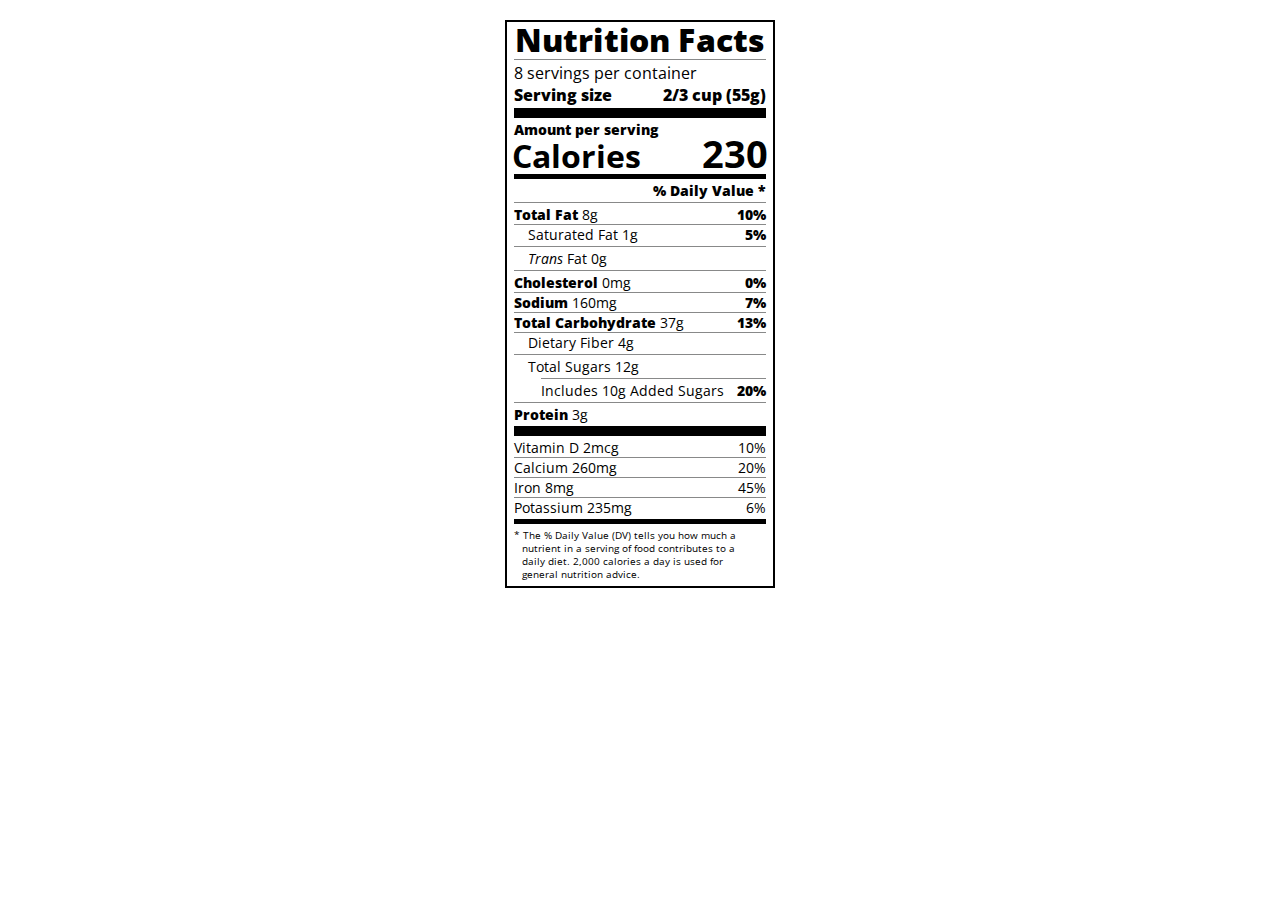
<file: index.html>
<!DOCTYPE html>
<html lang="en">

<head>
  <meta charset="UTF-8">
  <title>Nutrition Label</title>
  <link href="https://fonts.googleapis.com/css?family=Open+Sans:400,700,800" rel="stylesheet">
  <link href="style.css" rel="stylesheet">
</head>

<body>
  <div class="label">
    <header>
      <h1 class="bold">Nutrition Facts</h1>
      <div class="divider"></div>
      <p>8 servings per container</p>
      <p class="bold">Serving size <span>2/3 cup (55g)</span></p>
    </header>
    <div class="divider large"></div>
    <div class="calories-info">
      <div class="left-container">
        <h2 class="bold small-text">Amount per serving</h2>
        <p>Calories</p>
      </div>
      <span>230</span>
    </div>
    <div class="divider medium"></div>
    <div class="daily-value small-text">
      <p class="bold right no-divider">% Daily Value *</p>
      <div class="divider"></div>
      <p><span><span class="bold">Total Fat</span> 8g</span> <span class="bold">10%</span></p>
      <p class="indent no-divider">Saturated Fat 1g <span class="bold">5%</span></p>
      <div class="divider"></div>
      <p class="indent no-divider"><span><i>Trans</i> Fat 0g</span></p>
      <div class="divider"></div>
      <p><span><span class="bold">Cholesterol</span> 0mg</span> <span class="bold">0%</span></p>
      <p><span><span class="bold">Sodium</span> 160mg</span> <span class="bold">7%</span></p>
      <p><span><span class="bold">Total Carbohydrate</span> 37g</span> <span class="bold">13%</span></p>
      <p class="indent no-divider">Dietary Fiber 4g</p>
      <div class="divider"></div>
      <p class="indent no-divider">Total Sugars 12g</p>
      <div class="divider double-indent"></div>
      <p class="double-indent no-divider">Includes 10g Added Sugars <span class="bold">20%</span></p>
      <div class="divider"></div>
      <p class="no-divider"><span><span class="bold">Protein</span> 3g</span></p>
      <div class="divider large"></div>
      <p>Vitamin D 2mcg <span>10%</span></p>
      <p>Calcium 260mg <span>20%</span></p>
      <p>Iron 8mg <span>45%</span></p>
      <p class="no-divider">Potassium 235mg <span>6%</span></p>
    </div>
    <div class="divider medium"></div>
    <p class="note">* The % Daily Value (DV) tells you how much a nutrient in a serving of food contributes to a daily
      diet. 2,000 calories a day is used for general nutrition advice.</p>
  </div>
</body>
</html>
</file>
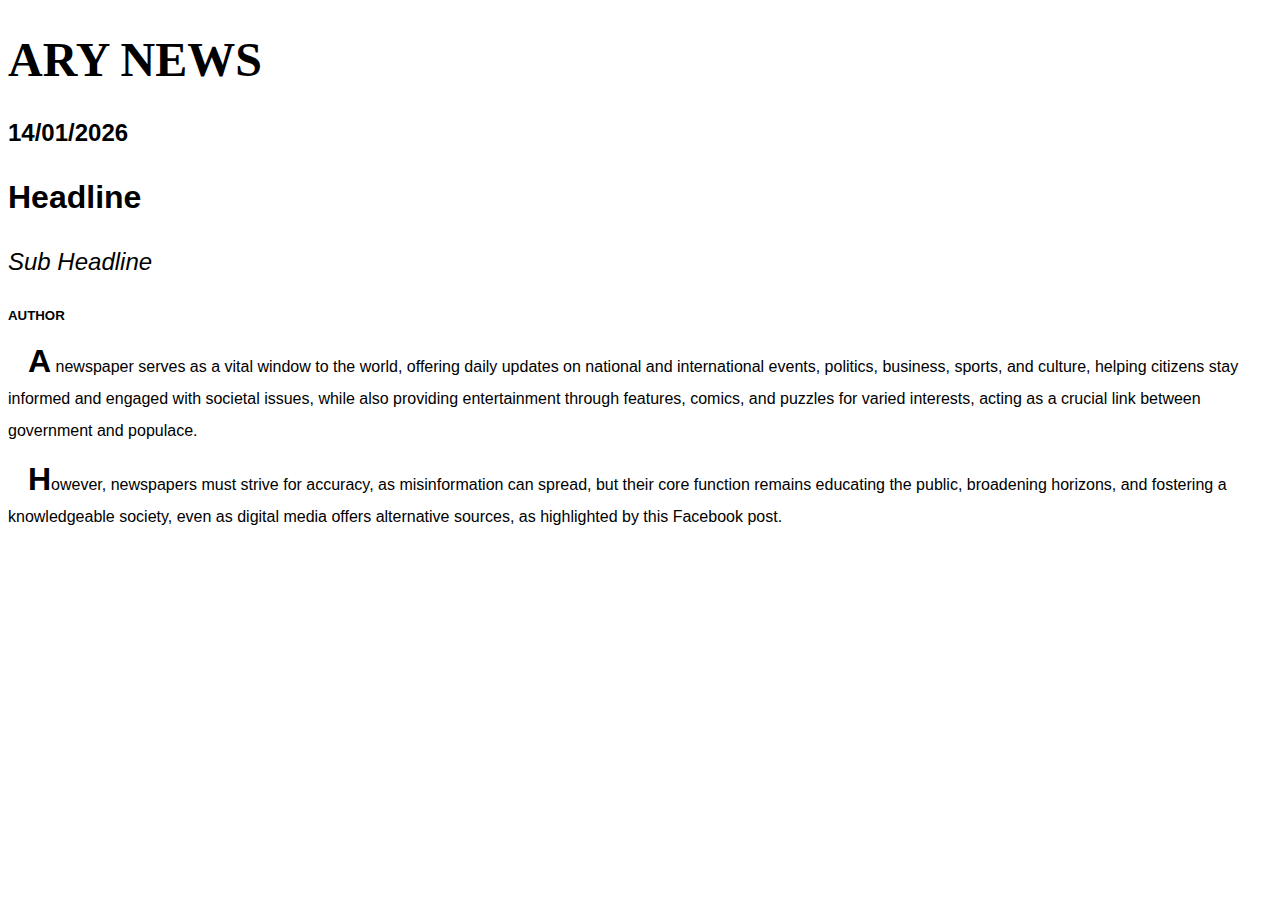
<file: CSS/1.News Article/index.html>
<!DOCTYPE html>
<html lang="en">
  <head>
    <meta charset="utf-8">
    <meta name="viewport" content="width=device-width, initial-scale=1.0">
    <title>Newspaper Article</title>
    <link rel='stylesheet' href='styles.css' />
  </head>
  <body>
    <div class='newspaper'>
      <h1 class='name'>ARY News</h1>
      <h2 class='date'>14/01/2026</h2>
      <h3 class='headline'>Headline</h3>
      <h4 class='sub-headline'>Sub Headline</h4>
      <h5 class='author'>Author</h5>
      <p class='text'>A newspaper serves as a vital window to the world, offering daily updates on national and international events, politics, business, sports, and culture, helping citizens stay informed and engaged with societal issues, while also providing entertainment through features, comics, and puzzles for varied interests, acting as a crucial link between government and populace.</p>
      <p class='text'>
        However, newspapers must strive for accuracy, as misinformation can spread, but their core function remains educating the public, broadening horizons, and fostering a knowledgeable society, even as digital media offers alternative sources, as highlighted by this Facebook post. 
      </p>
    </div>
  </body>
</html>
</file>
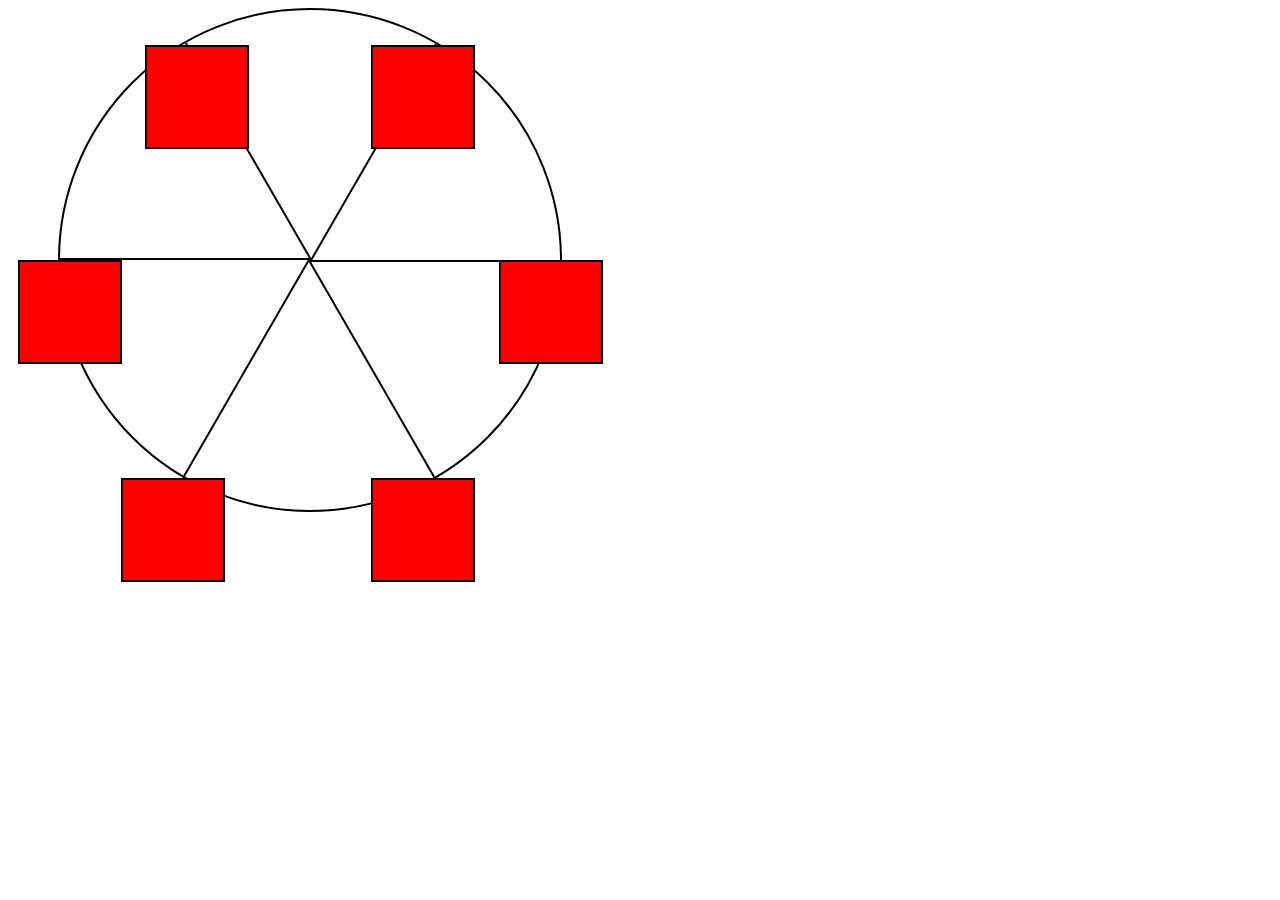
<file: CSS/13.Wheel/index.html>
<!DOCTYPE html>
<html lang="en">
  <head>
    <meta charset="UTF-8">
    <title>Ferris Wheel</title>
    <link rel="stylesheet" href="./styles.css">
  </head>
  <body>
    <div class="wheel">
      <span class="line"></span>
      <span class="line"></span>
      <span class="line"></span>
      <span class="line"></span>
      <span class="line"></span>
      <span class="line"></span>

      <div class="cabin"></div>
      <div class="cabin"></div>
      <div class="cabin"></div>
      <div class="cabin"></div>
      <div class="cabin"></div>
      <div class="cabin"></div>
    </div>
  </body>
</html>
</file>
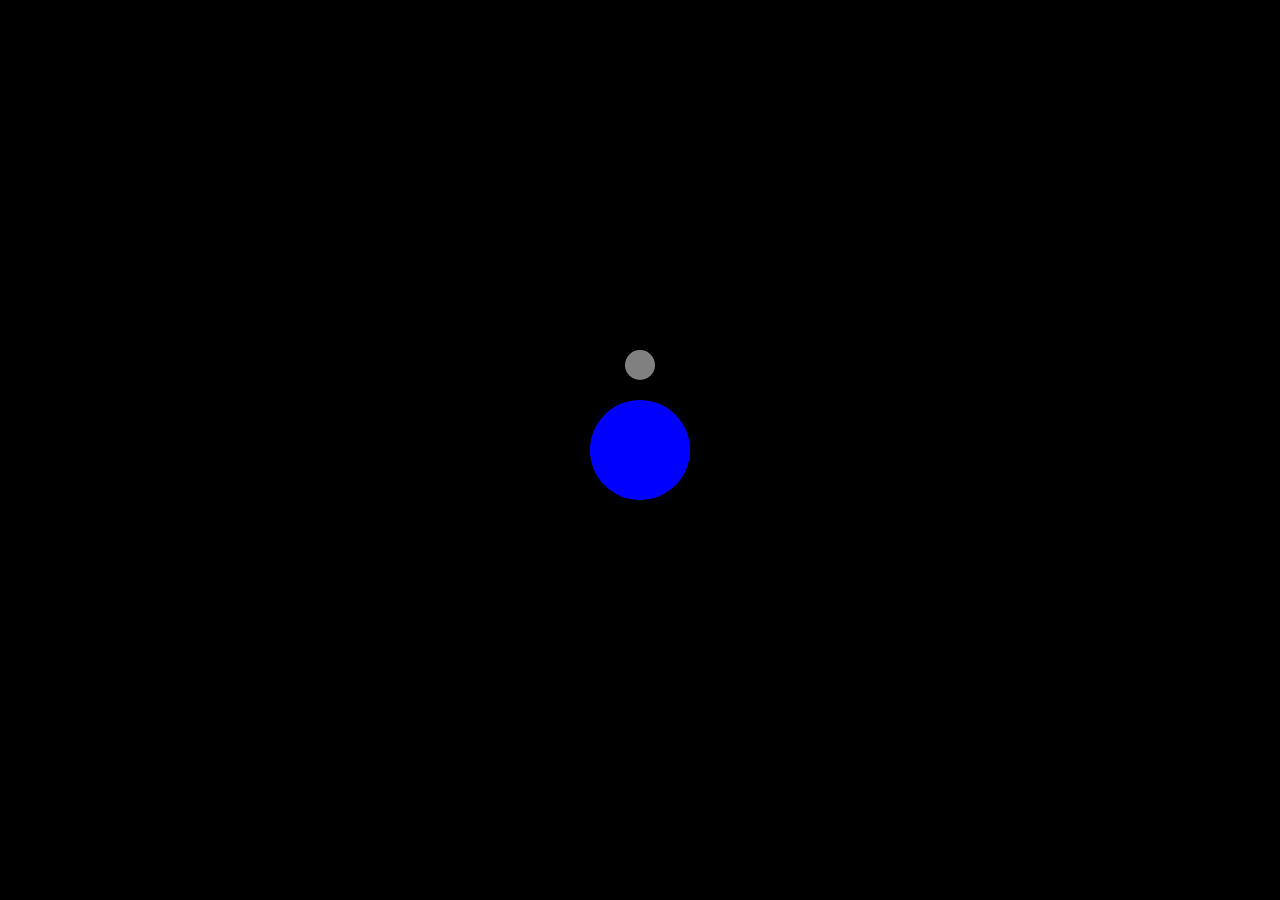
<file: CSS/14.Moon Orbit/index.html>
<!DOCTYPE html>
<html lang="en">

<head>
    <meta charset="utf-8">
    <title>Moon Orbit</title>
</head>
<link rel='stylesheet' href='styles.css' />


<body>
<div class='space'>
    <div class='earth'></div>
    <div class='orbit'>
        <div class='moon'></div>
    </div>
</div>
</body>

</html>
</file>
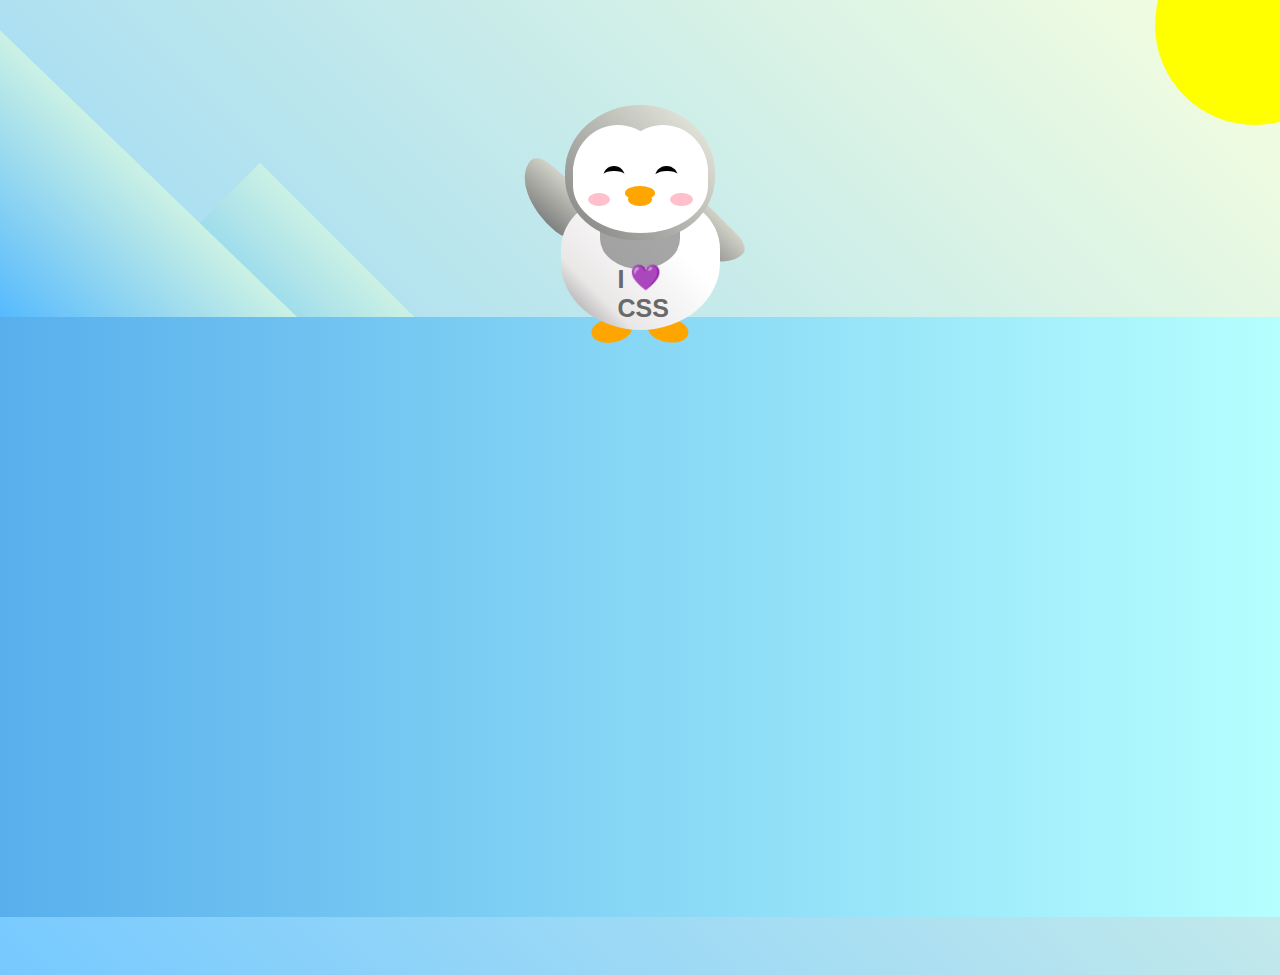
<file: CSS/15.Flappy Penguin/index.html>
<!DOCTYPE html>
<html lang="en">
  <head>
    <meta charset="UTF-8" />
    <link rel="stylesheet" href="./styles.css" />
    <title>Penguin</title>
    <meta name="viewport" content="width=device-width, initial-scale=1.0" />
  </head>

  <body>
    <div class="left-mountain"></div>
    <div class="back-mountain"></div>
    <div class="sun"></div>
    <div class="penguin">
      <div class="penguin-head">
        <div class="face left"></div>
        <div class="face right"></div>
        <div class="chin"></div>
        <div class="eye left">
          <div class="eye-lid"></div>
        </div>
        <div class="eye right">
          <div class="eye-lid"></div>
        </div>
        <div class="blush left"></div>
        <div class="blush right"></div>
        <div class="beak top"></div>
        <div class="beak bottom"></div>
      </div>
      <div class="shirt">
        <div>💜</div>
        <p>I CSS</p>
      </div> 
      <div class="penguin-body">
        <div class="arm left"></div>
        <div class="arm right"></div>
        <div class="foot left"></div>
        <div class="foot right"></div>
      </div>
    </div>

    <div class="ground"></div>
  </body>
</html>
</file>
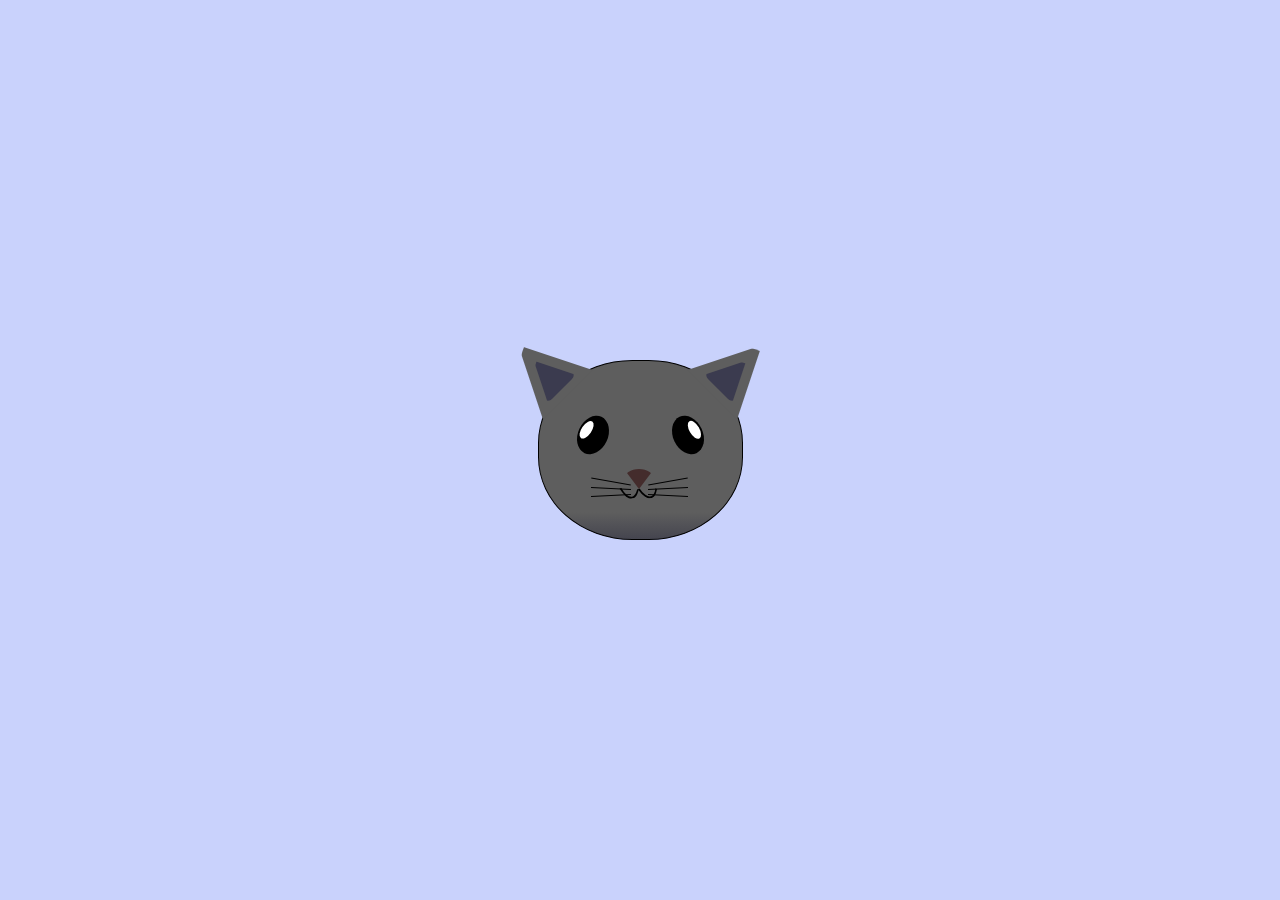
<file: CSS/4.Cat Paintaing/index.html>
<!DOCTYPE html>
<html lang="en">
<head>
    <meta charset="UTF-8">
    <title>fCC Cat Painting</title>
    <link rel="stylesheet" href="./styles.css">
</head>
<body>
    <main>
      <div class="cat-head">
        <div class="cat-ears">
          <div class="cat-left-ear">
            <div class="cat-left-inner-ear"></div>
          </div>
          <div class="cat-right-ear">
            <div class="cat-right-inner-ear"></div>
          </div>
        </div>

        <div class="cat-eyes">
          <div class="cat-left-eye">
            <div class="cat-left-inner-eye"></div>
          </div>
          <div class="cat-right-eye">
            <div class="cat-right-inner-eye"></div>
          </div>
        </div>
        
        <div class="cat-nose"></div>

        <div class="cat-mouth">
          <div class="cat-mouth-line-left"></div>
          <div class="cat-mouth-line-right"></div>
        </div>

        <div class="cat-whiskers">
          <div class="cat-whiskers-left">
            <div class="cat-whisker-left-top"></div>
            <div class="cat-whisker-left-middle"></div>
            <div class="cat-whisker-left-bottom"></div>
          </div>
          <div class="cat-whiskers-right">
            <div class="cat-whisker-right-top"></div>
            <div class="cat-whisker-right-middle"></div>
            <div class="cat-whisker-right-bottom"></div>
          </div>
        </div>

      </div>
    </main>
</body>
</html>
</file>
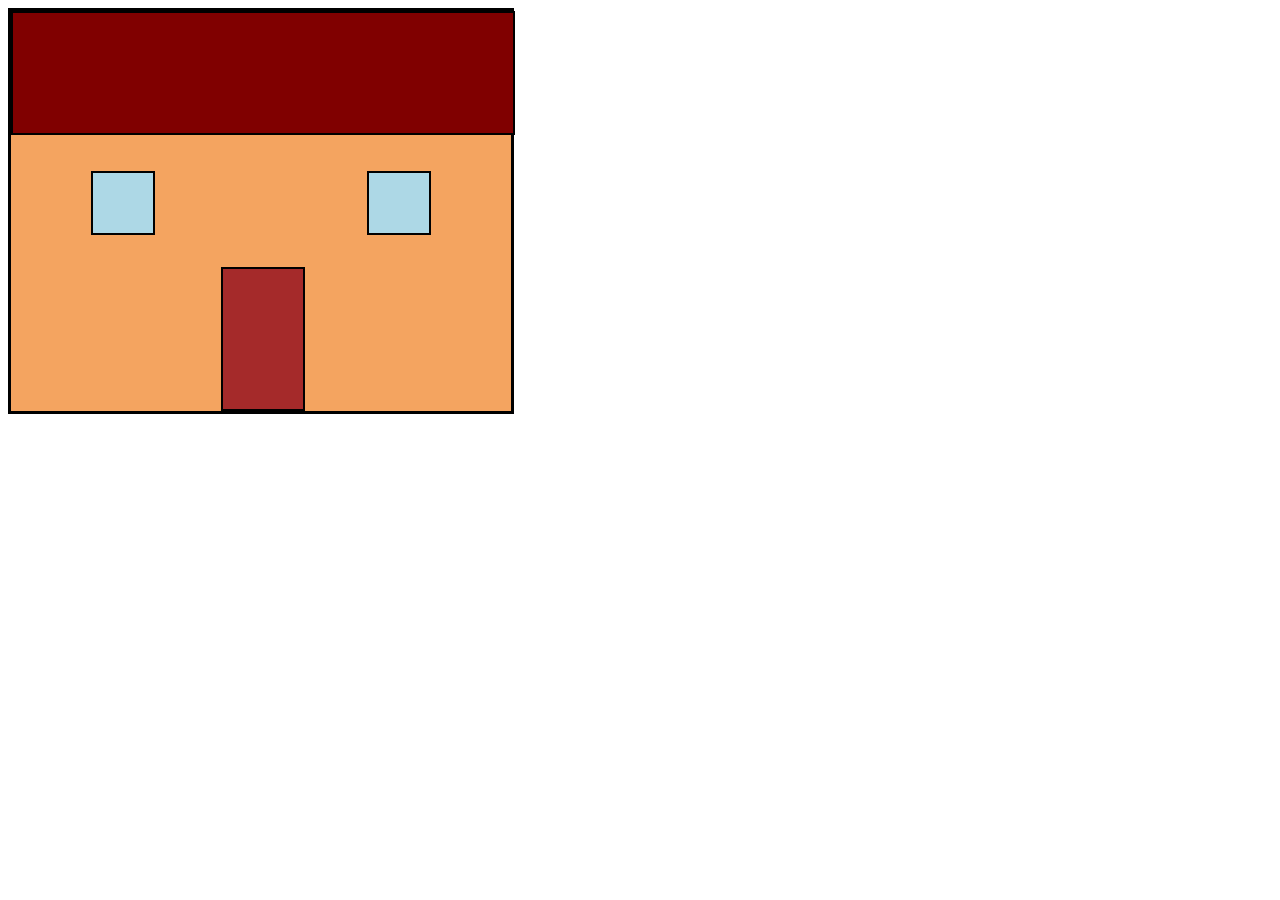
<file: CSS/5.House/index.html>
<!DOCTYPE html>
<html lang="en">
<head>
    <meta charset="utf-8">
    <meta name="viewport" content="width=device-width, initial-scale=1.0">
    <link rel='stylesheet' href='styles.css' />
    <title>House Painting</title>
</head>
<body>
<div id='house'>
    <div id='chimney'></div>
    <div id='roof'></div>
    <div id='window-1'></div>
    <div id='window-2'></div>
    <div id='door'></div>
</div>
</body>
</html>
</file>
<file: style.css>
* {
  box-sizing: border-box;
}

html {
  font-size: 16px;
}

body {
  font-family: 'Open Sans', sans-serif;
}

.label {
  border: 2px solid black;
  width: 270px;
  margin: 20px auto;
  padding: 0 7px;
}

header h1 {
  text-align: center;
  margin: -4px 0;
  letter-spacing: 0.15px
}

p {
  margin: 0;
  display: flex;
  justify-content: space-between;
}

.divider {
  border-bottom: 1px solid #888989;
  margin: 2px 0;
}

.bold {
  font-weight: 800;
}

.large {
  height: 10px;
}

.large, .medium {
  background-color: black;
  border: 0;
}

.medium {
  height: 5px;
}

.small-text {
  font-size: 0.85rem;
}


.calories-info {
  display: flex;
  justify-content: space-between;
  align-items: flex-end;
}

.calories-info h2 {
  margin: 0;
}

.left-container p {
  margin: -5px -2px;
  font-size: 2em;
  font-weight: 700;
}

.calories-info span {
  margin: -7px -2px;
  font-size: 2.4em;
  font-weight: 700;
}

.right {
  justify-content: flex-end;
}

.indent {
  margin-left: 1em;
}

.double-indent {
  margin-left: 2em;
}

.daily-value p:not(.no-divider) {
  border-bottom: 1px solid #888989;
}

.note {
  font-size: 0.6rem;
  margin: 5px 0;
  padding:0px 8px;
  text-indent:-8px;

}
</file>
<file: CSS/1.News Article/styles.css>
html{
  font-size:24px;
}
.newspaper{
  font-size:16px;
  font-family:"Open Sans",sans-serif;
}
.name{
  font-size:2rem;
  font-family:"Times New Roman",serif;
}
.name,.author{
  text-transform:uppercase;
}
.headline{
  font-size:2em;
  font-weight:bold;

}
.sub-headline{
  font-weight:100;
  font-size:1.5em;
  font-style:italic;
}
.author{
  font-weight:bold;

}
.text{
  text-indent:20px;
  line-height:2em;

}
.text::first-letter{
  font-weight:bold;
  font-size:2em;
}
</file>
<file: CSS/13.Wheel/styles.css>
.wheel {
  border: 2px solid black;
  border-radius: 50%;
  margin-left: 50px;
  position: absolute;
  height: 55vw;
  width: 55vw;
  max-width: 500px;
  max-height: 500px;
  animation-name: wheel;
  animation-duration: 10s;
  animation-iteration-count: infinite;
  animation-timing-function: linear;
}

.line {
  background-color: black;
  width: 50%;
  height: 2px;
  position: absolute;
  top: 50%;
  left: 50%;
  transform-origin: 0% 0%;
}

.line:nth-of-type(2) {
  transform: rotate(60deg);
}
.line:nth-of-type(3) {
  transform: rotate(120deg);
}
.line:nth-of-type(4) {
  transform: rotate(180deg);
}
.line:nth-of-type(5) {
  transform: rotate(240deg);
}
.line:nth-of-type(6) {
  transform: rotate(300deg);
}

.cabin {
  background-color: red;
  width: 20%;
  height: 20%;
  position: absolute;
  border: 2px solid;
  transform-origin: 50% 0%;
  animation: cabins 10s ease-in-out infinite;
}

.cabin:nth-of-type(1) {
  right: -8.5%;
  top: 50%;
}
.cabin:nth-of-type(2) {
  right: 17%;
  top: 93.5%;
}
.cabin:nth-of-type(3) {
  right: 67%;
  top: 93.5%;
}
.cabin:nth-of-type(4) {
  left: -8.5%;
  top: 50%;
}
.cabin:nth-of-type(5) {
  left: 17%;
  top: 7%;
}
.cabin:nth-of-type(6) {
  right: 17%;
  top: 7%;
}

@keyframes wheel {
   0% {
     transform: rotate(0deg);
   }
   100% {
     transform: rotate(360deg);
   }
}

@keyframes cabins {
  0% {
    transform: rotate(0deg);
  }
  25% {
    background-color: yellow;
  }

  50% {
    background-color: purple;
  }
  75%{
    background-color:yellow;
  }
  100% {
    transform: rotate(-360deg);
  }
}
</file>
<file: CSS/14.Moon Orbit/styles.css>
body {
      height: 100vh;
      margin: 0;
      display: flex;
      justify-content: center;
      align-items: center;
      background-color:black;
    }

    .space {
      width: 200px;
      height: 200px;
      position: relative;
    }

    .earth {
      width: 100px;
      height: 100px;
      position: absolute;
      top: 50%;
      left: 50%;
      transform: translate(-50%, -50%);
      background-color: blue;
      border-radius: 50%;
    }

    .orbit {
      width: 200px;
      height: 200px;
      position: absolute;
      top: 50%;
      left: 50%;
      transform: translate(-50%, -50%);
      animation: orbit 5s linear infinite;
    }

    .moon {
      width: 30px;
      height: 30px;
      position: absolute;
      top: 0;
      left: 50%;
      transform: translateX(-50%);
      background-color: gray;
      border-radius: 50%;
    }

    @keyframes orbit {
      0% {
        transform: rotate(0deg) translate(-50%, -50%);
      }
      100% {
        transform: rotate(360deg) translate(-50%, -50%);
      }
    }
</file>
<file: CSS/15.Flappy Penguin/styles.css>
:root {
  --penguin-face: white;
  --penguin-picorna: orange;
  --penguin-skin: gray;
}

body {
  background: linear-gradient(45deg, rgb(118, 201, 255), rgb(247, 255, 222));
  margin: 0;
  padding: 0;
  width: 100%;
  height: 100vh;
  overflow: hidden;
}

.left-mountain {
  width: 300px;
  height: 300px;
  background: linear-gradient(rgb(203, 241, 228), rgb(80, 183, 255));
  position: absolute;
  transform: skew(0deg, 44deg);
  z-index: 2;
  margin-top: 100px;
}

.back-mountain {
  width: 300px;
  height: 300px;
  background: linear-gradient(rgb(203, 241, 228), rgb(47, 170, 255));
  position: absolute;
  z-index: 1;
  transform: rotate(45deg);
  left: 110px;
  top: 225px;
}

.sun {
  width: 200px;
  height: 200px;
  background-color: yellow;
  position: absolute;
  border-radius: 50%;
  top: -75px;
  right: -75px;
}

.penguin {
  width: 300px;
  height: 300px;
  margin: auto;
  margin-top: 75px;
  z-index: 4;
  position: relative;
  transition: transform 1s ease-in-out 0ms;
}

.penguin * {
  position: absolute;
}

.penguin:active {
  transform: scale(1.5);
  cursor: not-allowed;
}

.penguin-head {
  width: 50%;
  height: 45%;
  background: linear-gradient(
    45deg,
    var(--penguin-skin),
    rgb(239, 240, 228)
  );
  border-radius: 70% 70% 65% 65%;
  top: 10%;
  left: 25%;
  z-index: 1;
}

.face {
  width: 60%;
  height: 70%;
  background-color: var(--penguin-face);
  border-radius: 70% 70% 60% 60%;
  top: 15%;
}

.face.left {
  left: 5%;
}

.face.right {
  right: 5%;
}

.chin {
  width: 90%;
  height: 70%;
  background-color: var(--penguin-face);
  top: 25%;
  left: 5%;
  border-radius: 70% 70% 100% 100%;
}

.eye {
  width: 15%;
  height: 17%;
  background-color: black;
  top: 45%;
  border-radius: 50%;
}

.eye.left {
  left: 25%;
}

.eye.right {
  right: 25%;
}

.eye-lid {
  width: 150%;
  height: 100%;
  background-color: var(--penguin-face);
  top: 25%;
  left: -23%;
  border-radius: 50%;
}

.blush {
  width: 15%;
  height: 10%;
  background-color: pink;
  top: 65%;
  border-radius: 50%;
}

.blush.left {
  left: 15%;
}

.blush.right {
  right: 15%;
}

.beak {
  height: 10%;
  background-color: var(--penguin-picorna);
  border-radius: 50%;
}

.beak.top {
  width: 20%;
  top: 60%;
  left: 40%;
}

.beak.bottom {
  width: 16%;
  top: 65%;
  left: 42%;
}

.shirt {
  font: bold 25px Helvetica, sans-serif;
  top: 165px;
  left: 127.5px;
  z-index: 1;
  color: #6a6969;
}

.shirt div {
  font-weight:  initial;
  top: 22.5px;
  left: 12px;
}

.penguin-body {
  width: 53%;
  height: 45%;
  background: linear-gradient(
    45deg,
    rgb(134, 133, 133) 0%,
    rgb(234, 231, 231) 25%,
    white 67%
  );
  border-radius: 80% 80% 100% 100%;
  top: 40%;
  left: 23.5%;
}

.penguin-body::before {
  content: "";
  position: absolute;
  width: 50%;
  height: 45%;
  background-color: var(--penguin-skin);
  top: 10%;
  left: 25%;
  border-radius: 0% 0% 100% 100%;
  opacity: 70%;
}

.arm {
  width: 30%;
  height: 60%;
  background: linear-gradient(
    90deg,
    var(--penguin-skin),
    rgb(209, 210, 199)
  );
  border-radius: 30% 30% 30% 120%;
  z-index: -1;
}

.arm.left {
  top: 35%;
  left: 5%;
  transform-origin: top left; 
  transform: rotate(130deg) scaleX(-1);
  animation: 3s linear infinite wave;
}

.arm.right {
  top: 0%;
  right: -5%;
  transform: rotate(-45deg);
}

@keyframes wave {
  10% {
    transform: rotate(110deg) scaleX(-1);
  }
  20% {
    transform: rotate(130deg) scaleX(-1);
  }
  30% {
    transform: rotate(110deg) scaleX(-1);
  }
  40% {
    transform: rotate(130deg) scaleX(-1);
  }
}

.foot {
  width:  15%;
  height: 30%;
  background-color: var(--penguin-picorna);
  top: 85%;
  border-radius: 50%;
  z-index: -1;
}

.foot.left {
  left: 25%;
  transform: rotate(80deg);
}

.foot.right {
  right: 25%;
  transform: rotate(-80deg);
}

.ground {
  width: 100vw;
  height: 400px;
  background: linear-gradient(90deg, rgb(88, 175, 236), rgb(182, 255, 255));
  z-index: 3;
  position: absolute;
  margin-top: -58px;
  height: calc(100vh - 300px);
}
</file>
<file: CSS/4.Cat Paintaing/styles.css>
* {
  box-sizing: border-box;
}

body {
  background-color: #c9d2fc;
}

.cat-head {
  position: absolute;
  right: 0;
  left: 0;
  top: 0;
  bottom: 0;
  margin: auto;
  background: linear-gradient(#5e5e5e 85%, #45454f 100%);
  width: 205px;
  height: 180px;
  border: 1px solid #000;
  border-radius: 46%;
}

.cat-left-ear {
  position: absolute;
  top: -26px;
  left: -31px;
  z-index: 1;
  border-top-left-radius: 90px;
  border-top-right-radius: 10px;
  transform: rotate(-45deg);
  border-left: 35px solid transparent;
  border-right: 35px solid transparent;
  border-bottom: 70px solid #5e5e5e;
}

.cat-right-ear {
  position: absolute;
  top: -26px;
  left: 163px;
  z-index: 1;
  transform: rotate(45deg);
  border-top-left-radius: 90px;
  border-top-right-radius: 10px;
  border-left: 35px solid transparent;
  border-right: 35px solid transparent;
  border-bottom: 70px solid #5e5e5e;
}

.cat-left-inner-ear {
  position: absolute;
  top: 22px;
  left: -20px;
  border-top-left-radius: 90px;
  border-top-right-radius: 10px;
  border-bottom-right-radius: 40%;
  border-bottom-left-radius: 40%;
  border-left: 20px solid transparent;
  border-right: 20px solid transparent;
  border-bottom: 40px solid #3b3b4f;
}

.cat-right-inner-ear {
  position: absolute;
  top: 22px;
  left: -20px;
  border-top-left-radius: 90px;
  border-top-right-radius: 10px;
  border-bottom-right-radius: 40%;
  border-bottom-left-radius: 40%;
  border-left: 20px solid transparent;
  border-right: 20px solid transparent;
  border-bottom: 40px solid #3b3b4f;
}

.cat-left-eye {
  position: absolute;
  top: 54px;
  left: 39px;
  border-radius: 60%;
  transform: rotate(25deg);
  width: 30px;
  height: 40px;
  background-color: #000;
}

.cat-right-eye {
  position: absolute;
  top: 54px;
  left: 134px;
  border-radius: 60%;
  transform: rotate(-25deg);
  width: 30px;
  height: 40px;
  background-color: #000;
}

.cat-left-inner-eye {
  position: absolute;
  top: 8px;
  left: 2px;
  width: 10px;
  height: 20px;
  transform: rotate(10deg);
  background-color: #fff;
  border-radius: 60%;
}

.cat-right-inner-eye {
  position: absolute;
  top: 8px;
  left: 18px;
  transform: rotate(-5deg);
  width: 10px;
  height: 20px;
  background-color: #fff;
  border-radius: 60%;
}

.cat-nose {
  position: absolute;
  top: 108px;
  left: 85px;
  border-top-left-radius: 50%;
  border-bottom-right-radius: 50%;
  border-bottom-left-radius: 50%;
  transform: rotate(180deg);
  border-left: 15px solid transparent;
  border-right: 15px solid transparent;
  border-bottom: 20px solid #442c2c;
}

.cat-mouth div {
  width: 30px;
  height: 50px;
  border: 2px solid #000;
  border-radius: 190%/190px 150px 0 0;
  border-color: black transparent transparent transparent;
}

.cat-mouth-line-left {
  position: absolute;
  top: 88px;
  left: 74px;
  transform: rotate(170deg);
}

.cat-mouth-line-right {
  position: absolute;
  top: 88px;
  left: 91px;
  transform: rotate(165deg);
}

.cat-whiskers-left div {
  width: 40px;
  height: 1px;
  background-color: #000;
}

.cat-whiskers-right div {
  width: 40px;
  height: 1px;
  background-color: #000;
}

.cat-whisker-left-top {
  position: absolute;
  top: 120px;
  left: 52px;
  transform: rotate(10deg);
}

.cat-whisker-left-middle {
  position: absolute;
  top: 127px;
  left: 52px;
  transform: rotate(3deg);
}

.cat-whisker-left-bottom {
  position: absolute;
  top: 134px;
  left: 52px;
  transform: rotate(-3deg);
}

.cat-whisker-right-top {
  position: absolute;
  top: 120px;
  left: 109px;
  transform: rotate(-10deg);
}

.cat-whisker-right-middle {
  position: absolute;
  top: 127px;
  left: 109px;
  transform: rotate(-3deg);
}

.cat-whisker-right-bottom {
  position: absolute;
  top: 134px;
  left: 109px;
  transform:rotate(3deg);
    
}
</file>
<file: CSS/5.House/styles.css>
#house {
  position: relative;
  width: 500px;
  height: 400px;
  background-color: #f4a460;
  border: 3px solid black;
}

/* Chimney */
#chimney {
  position: absolute;
  width: 60px;
  height: 120px;
  background-color: #8b4513;
  border: 2px solid black;
  top: 0;
  right: 60px;
  z-index: -1;
}

/* Roof */
#roof {
  position: absolute;
  width: 100%;
  height: 120px;
  background-color: maroon;
  border: 2px solid black;
  top: 0;
  left: 0;
}

/* Window 1 */
#window-1 {
  position: absolute;
  width: 60px;
  height: 60px;
  background-color: lightblue;
  border: 2px solid black;
  top: 160px;
  left: 80px;
}

/* Window 2 */
#window-2 {
  position: absolute;
  width: 60px;
  height: 60px;
  background-color: lightblue;
  border: 2px solid black;
  top: 160px;
  right: 80px;
}

/* Door */
#door {
  position: absolute;
  width: 80px;
  height: 140px;
  background-color: brown;
  border: 2px solid black;
  bottom: 0;
  left: 210px;
}
</file>
